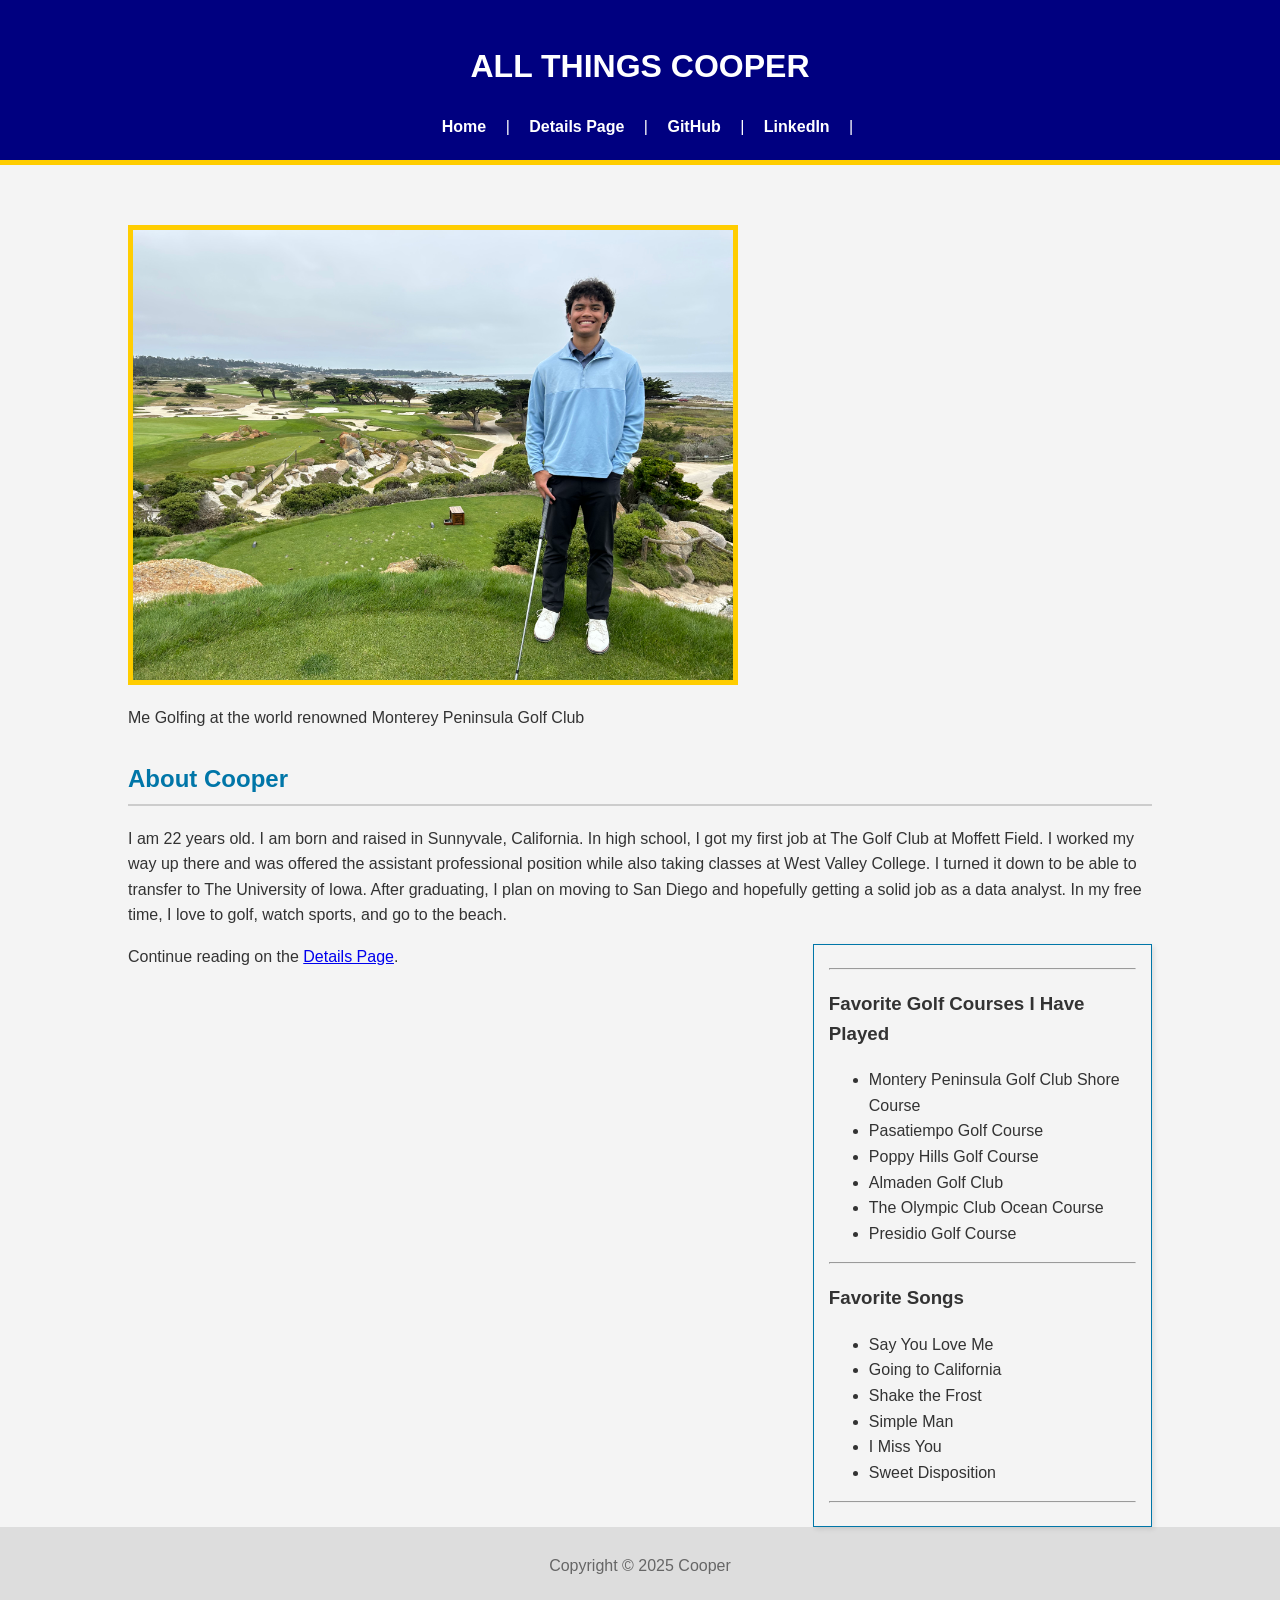
<file: index.html>
<!DOCTYPE html>
<html lang="en">
<head>
    <meta charset="UTF-8">
    <meta name="viewport" content="width=device-width, initial-scale=1.0">
    <link rel="stylesheet" href="styles.css"> 
    <title>ALL THINGS COOPER</title>
</head>
<body>
    <header>
        <h1>ALL THINGS COOPER</h1>
        <nav>
            <a href="index.html">Home</a> | 
            <a href="my_details.html">Details Page</a> | 
            <a href="https://github.com/cooperlevas" target="_blank">GitHub</a> | 
            <a href="https://www.linkedin.com/in/cooper-levas-467b56265/" target="_blank">LinkedIn</a> | 


        </nav>
    </header>
    
    <main>
        <section class="photo-section-2">
            <img src="images/IMG_6822.jpg" alt=" Me Golfing at Montery Peninsula!" style="width: 600px; height: auto;">
            <p>Me Golfing at the world renowned Monterey Peninsula Golf Club</p>
        </section>

        <section class="About-Cooper">
            <h2>About Cooper</h2> 
            <p>I am 22 years old. I am born and raised in Sunnyvale, California. In high school, I got my first job at The Golf Club at Moffett Field. I worked my way up there and was offered the assistant professional position while also taking classes at West Valley College. I turned it down to be able to transfer to The University of Iowa. After graduating, I plan on moving to San Diego and hopefully getting a solid job as a data analyst. In my free time, I love to golf, watch sports, and go to the beach.</p>
        </section>

        <aside>
            <hr>
            <h3>Favorite Golf Courses I Have Played</h3> <ul>
                <li>Montery Peninsula Golf Club Shore Course</li>
                <li>Pasatiempo Golf Course</li>
                <li>Poppy Hills Golf Course</li>
                <li>Almaden Golf Club</li>
                <li>The Olympic Club Ocean Course</li>
                <li>Presidio Golf Course</li>
            </ul>
            <hr>
            
            <h3>Favorite Songs</h3> <ul>
                <li>Say You Love Me</li>
                <li>Going to California</li>
                <li>Shake the Frost</li>
                <li>Simple Man</li>
                <li>I Miss You</li>
                <li>Sweet Disposition</li>
            </ul>
            <hr>
        </aside>
        
        <p>Continue reading on the <a href="my_details.html">Details Page</a>.</p>
    </main>

    <footer>
        <p>Copyright &copy; 2025 Cooper</p>
    </footer>
</body>
</html>
</file>
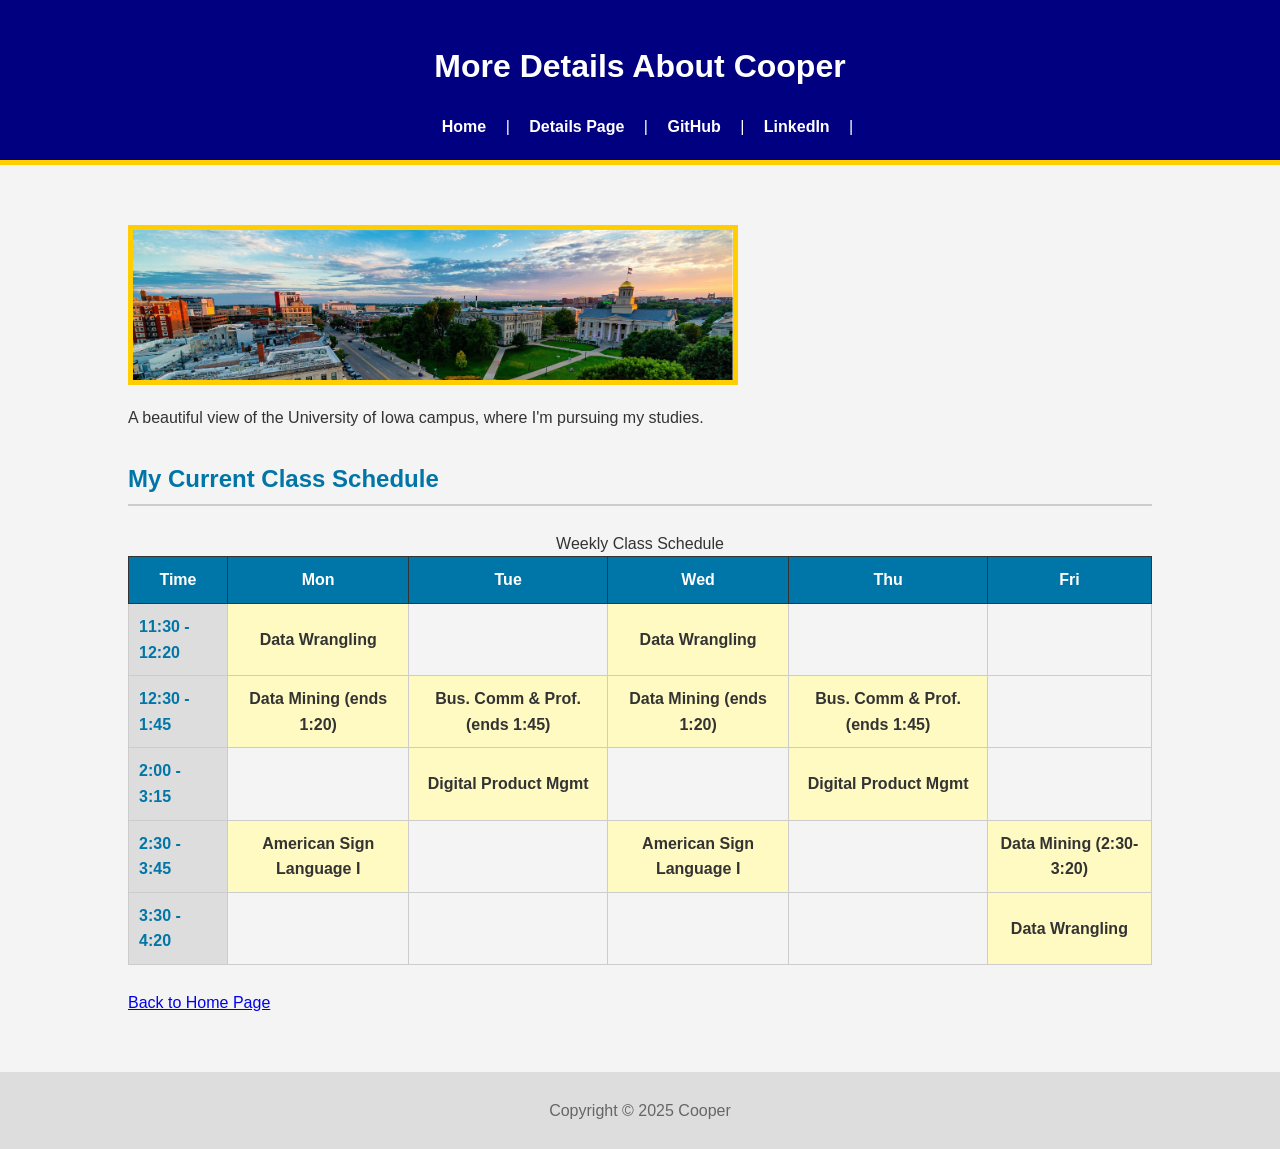
<file: my_details.html>
<!DOCTYPE html>
<html lang="en">
<head>
    <meta charset="UTF-8">
    <meta name="viewport" content="width=device-width, initial-scale=1.0">
    <link rel="stylesheet" href="styles.css">
    <title>Cooper's Details</title>
</head>
<body>
    <header>
        <h1>More Details About Cooper</h1>
        <nav>
            <a href="index.html">Home</a> | 
            <a href="my_details.html">Details Page</a> | 
            <a href="https://github.com/cooperlevas" target="_blank">GitHub</a> | 
            <a href="https://www.linkedin.com/in/cooper-levas-467b56265/" target="_blank">LinkedIn</a> | 

        </nav>
    </header>

    <main>
        <section class="photo-section-2">
            <img src="images/linkedinheaders-iowa-city.jpg" alt="Panoramic view of the University of Iowa campus at sunset." style="width: 600px; height: auto;">
            <p>A beautiful view of the University of Iowa campus, where I'm pursuing my studies.</p>
        </section>
        
        <section class="school-schedule-table">
            <h2>My Current Class Schedule</h2>
            
            <table>
                <caption>Weekly Class Schedule</caption>
                <thead>
                    <tr>
                        <th>Time</th>
                        <th>Mon</th>
                        <th>Tue</th>
                        <th>Wed</th>
                        <th>Thu</th>
                        <th>Fri</th>
                    </tr>
                </thead>
                <tbody>
                    <tr>
                        <th>11:30 - 12:20</th>
                        <td>Data Wrangling</td>
                        <td></td>
                        <td>Data Wrangling</td>
                        <td></td>
                        <td></td>
                    </tr>
                    <tr>
                        <th>12:30 - 1:45</th>
                        <td>Data Mining (ends 1:20)</td>
                        <td>Bus. Comm & Prof. (ends 1:45)</td>
                        <td>Data Mining (ends 1:20)</td>
                        <td>Bus. Comm & Prof. (ends 1:45)</td>
                        <td></td>
                    </tr>
                    <tr>
                        <th>2:00 - 3:15</th>
                        <td></td>
                        <td>Digital Product Mgmt</td>
                        <td></td>
                        <td>Digital Product Mgmt</td>
                        <td></td>
                    </tr>
                    <tr>
                        <th>2:30 - 3:45</th>
                        <td>American Sign Language I</td>
                        <td></td>
                        <td>American Sign Language I</td>
                        <td></td>
                        <td>Data Mining (2:30-3:20)</td>
                    </tr>
                    <tr>
                        <th>3:30 - 4:20</th>
                        <td></td>
                        <td></td>
                        <td></td>
                        <td></td>
                        <td>Data Wrangling</td>
                    </tr>
                </tbody>
            </table>
        </section>

      
        
        <p><a href="index.html">Back to Home Page</a></p>
    </main>

    <footer>
        <p>Copyright &copy; 2025 Cooper</p>
    </footer>
</body>
</html>
</file>
<file: styles.css>
/* ========================================================================= */
/* 1. REQUIRED ELEMENTS & GENERAL STYLING (Covers 6+ elements and background-color) */
/* ========================================================================= */

/* Element 1: Body (Set overall page style and background-color) */
body {
    font-family: Arial, sans-serif;
    background-color: #f4f4f4; /* REQUIRED: Use an external stylesheet to apply formatting including background-color */
    color: #333;
    line-height: 1.6;
    margin: 0; /* Remove default browser margin */
}

/* Element 2: Header (Style the top section) */
header {
    background-color: navy; 
    color: white;
    padding: 20px 0;
    text-align: center;
    border-bottom: 5px solid #ffcd00; /* University of Iowa colors for a subtle touch */
}

/* Element 3: Main (Container for the primary content) */
main {
    width: 80%;
    margin: 20px auto;
    padding: 20px;
}

/* Element 4: Headings (Style the h2 elements) */
h2 {
    color: #0076a8;
    border-bottom: 2px solid #ccc;
    padding-bottom: 5px;
    margin-top: 30px;
}

/* Element 5: Navigation Links (Style the a tags within the nav) */
nav a {
    color: white;
    text-decoration: none;
    margin: 0 15px;
    font-weight: bold;
}

/* Element 6: Footer */
footer {
    text-align: center;
    padding: 10px;
    background-color: #ddd;
    color: #666;
    clear: both; /* Ensures the footer is below any floated content */
}

/* ========================================================================= */
/* 2. BOX MODEL & CLASS (Fulfills box model and CSS class requirements) */
/* ========================================================================= */

/* Element 7 (and Box Model requirement): Aside (Used for Favorite Lists on index.html) */
aside {
    float: right; /* Puts the aside section on the right, next to the main text */
    width: 30%;
    
    /* REQUIRED: Use a border and the box model (border, margin, and padding) */
    border: 1px solid #0076a8; 
    padding: 15px; /* Box Model: Padding */
    margin-left: 20px; /* Box Model: Margin */
    box-shadow: 2px 2px 5px rgba(0, 0, 0, 0.1);
}

/* REQUIRED: Use at least one CSS class for custom formatting */
.photo-section-2 img {
    /* Styles the campus image to be large but constrained */
    display: block;
    max-width: 100%;
    height: auto;
    margin: 20px 0;
    border: 5px solid #ffcd00; /* Another box model application (border) */
}

/* ========================================================================= */
/* 3. TABLE STYLING (Formats the schedule table) */
/* ========================================================================= */

table {
    width: 100%;
    border-collapse: collapse; /* Removes space between cell borders */
    margin: 25px 0;
}

/* Style for the table header cells (Time and Day headers) */
thead th {
    background-color: #0076a8; /* Dark blue background for headers */
    color: white;
    padding: 10px;
    text-align: center;
    border: 1px solid #333;
}

/* Style for cells containing content */
td {
    border: 1px solid #ccc;
    padding: 10px;
    text-align: center;
    /* Optional: Style to make class days stand out */
}

/* Style the Time column (which uses th in the body) */
tbody th {
    background-color: #ddd;
    border: 1px solid #ccc;
    padding: 10px;
    text-align: left;
    color: #0076a8;
}

/* Highlight the cells that contain class names (Yellow background for classes) */
td:not(:empty) {
    background-color: #fffac2; /* Light yellow background */
    font-weight: bold;
}
</file>
